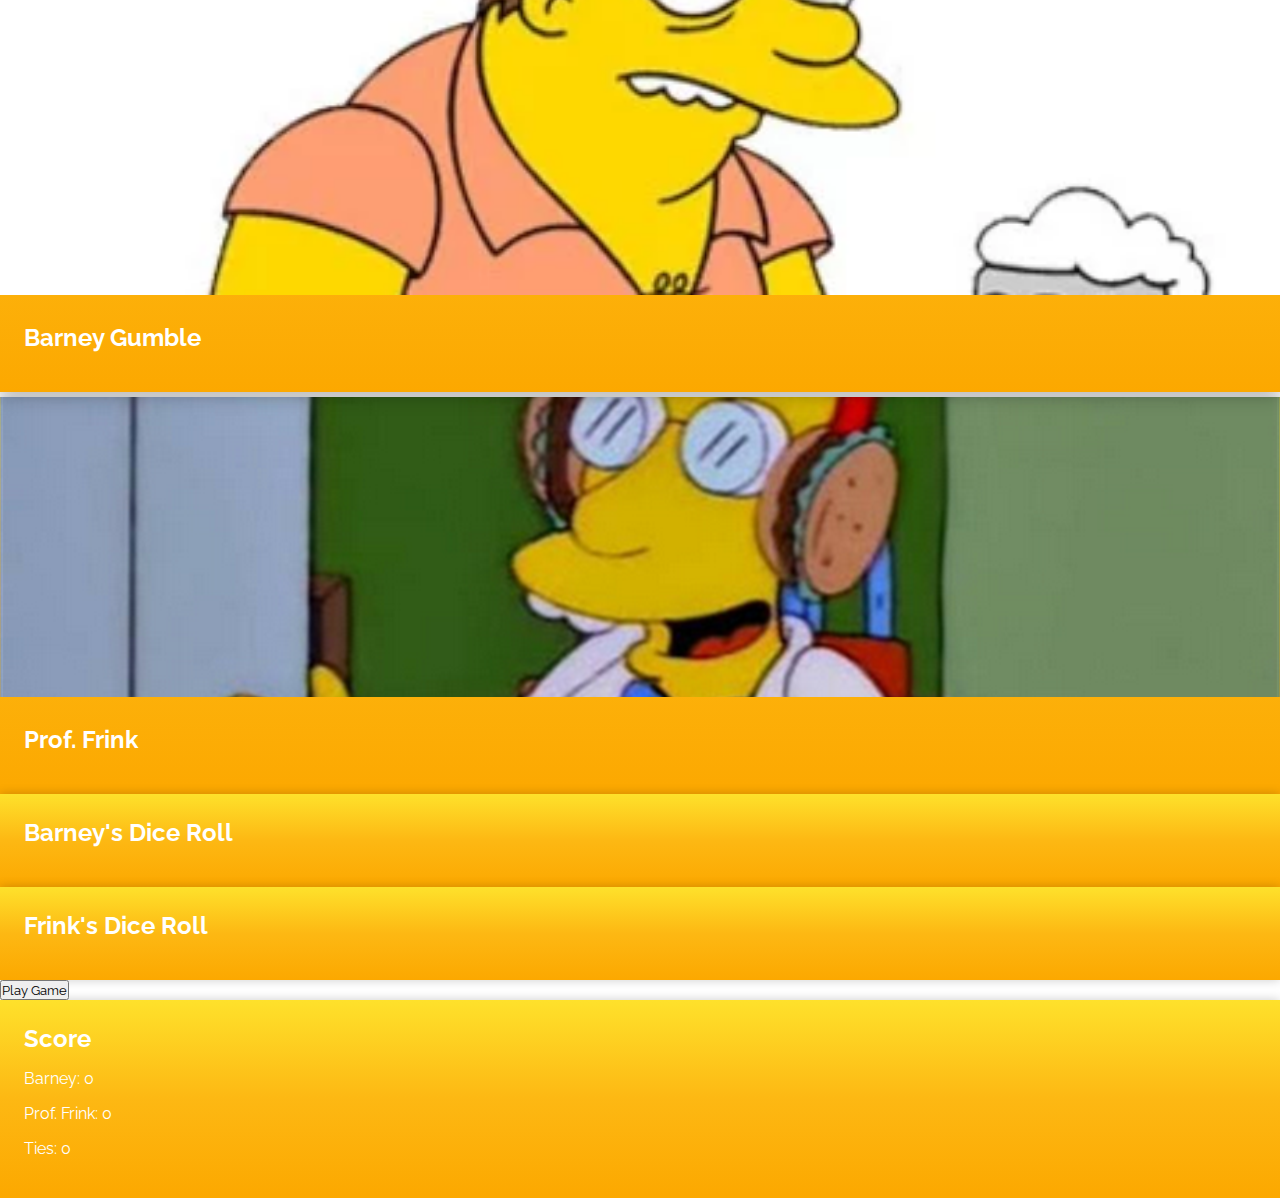
<file: Dice_Exercise/index.html>
<!DOCTYPE html>
<html lang="en">
    <head>
        <meta charset="UTF-8">
        <meta http-equiv="X-UA-Compatible" content="IE=edge">
        <meta name="viewport" content="width=device-width, initial-scale=1.0">

        <!-- ! FONTAWESOME -->

        <link rel="icon" href="ico/favicon.ico" type="image/x-icon">
        <link rel='stylesheet' href='https://cdnjs.cloudflare.com/ajax/libs/font-awesome/6.2.0/css/all.min.css' integrity='sha512-xh6O/CkQoPOWDdYTDqeRdPCVd1SpvCA9XXcUnZS2FmJNp1coAFzvtCN9BmamE+4aHK8yyUHUSCcJHgXloTyT2A==' crossorigin='anonymous'/>

        <!-- ! FONTS -->
       
        <link rel="preconnect" href="https://fonts.googleapis.com">
        <link rel="preconnect" href="https://fonts.gstatic.com" crossorigin>
        <link href="https://fonts.googleapis.com/css2?family=Raleway:ital,wght@0,100;0,200;0,300;0,400;0,500;0,600;0,700;0,800;0,900;1,100;1,200;1,300;1,400;1,500;1,600;1,700;1,800;1,900&display=swap" rel="stylesheet">

        <!-- ! CSS -->

        <link rel="stylesheet" href="./css/reset.css">
        <link rel="stylesheet" href="./css/general.css">
        <link href="https://cdn.jsdelivr.net/npm/bootstrap@5.3.0/dist/css/bootstrap.min.css" rel="stylesheet" integrity="sha384-9ndCyUaIbzAi2FUVXJi0CjmCapSmO7SnpJef0486qhLnuZ2cdeRhO02iuK6FUUVM" crossorigin="anonymous">
        <link rel="stylesheet" href="./css/style.css">

        <title>Dadi</title>
        
    </head>

    <body>
        
      <!-- ! Main Start -->
      <main>

        <div class="container mt-5">

          <div class="row">

            <div class="col-md-6 mb-4">

              <div class="card">

                <img src="./img/barney_gumble.jpg" class="card-img-top img-fluid" alt="Barney">
                <div class="card-body">
                  <h5 class="card-title">Barney Gumble</h5> 
                </div>

              </div>

            </div>

            <div class="col-md-6 mb-4">

              <div class="card">

                <img src="./img/professor_frink.jpg" class="card-img-top img-fluid" alt="Prof. Frink">
                <div class="card-body">
                  <h5 class="card-title">Prof. Frink</h5>
                </div>

              </div>

            </div>

          </div>

          <div class="row">

            <div class="col-md-6 mb-4">

              <div class="card">

                <div class="card-body">
                  <h5 class="card-title">Barney's Dice Roll</h5>
                  <p class="card-text" id="barney-dice"></p>
                </div>

              </div>

            </div>

            <div class="col-md-6 mb-4">

              <div class="card">

                <div class="card-body">
                  <h5 class="card-title">Frink's Dice Roll</h5>
                  <p class="card-text" id="frink-dice"></p>
                </div>

              </div>

            </div>

          </div>

          <div class="row">

            <div class="col-md-12 mb-4 text-center">
              <button class="btn btn-primary" onclick="playGame()">Play Game</button>
            </div>

          </div>

          <div class="row">

            <div class="col-md-12">
              
              <div class="card">

                <div class="card-body">

                  <h5 class="card-title">Score</h5>
                  
                  <p class="card-text">Barney: <span id="barney-score">0</span></p>
                  
                  <p class="card-text">Prof. Frink: <span id="frink-score">0</span></p>
                  
                  <p class="card-text">Ties: <span id="tie-score">0</span></p>

                </div>

              </div>

            </div>
          
          </div>

      </main>

      <!-- ! Java Script -->

      <script src="https://code.jquery.com/jquery-3.5.1.slim.min.js" integrity="sha384-DfXdz2htPH0lsSSs5nCTpuj/zy4C+OGpamoFVy38MVBnE+IbbVYUew+OrCXaRkfj" crossorigin="anonymous"></script>

      <script type="text/javascript" src="./js/script.js"></script>

    </body>

</html>
</file>
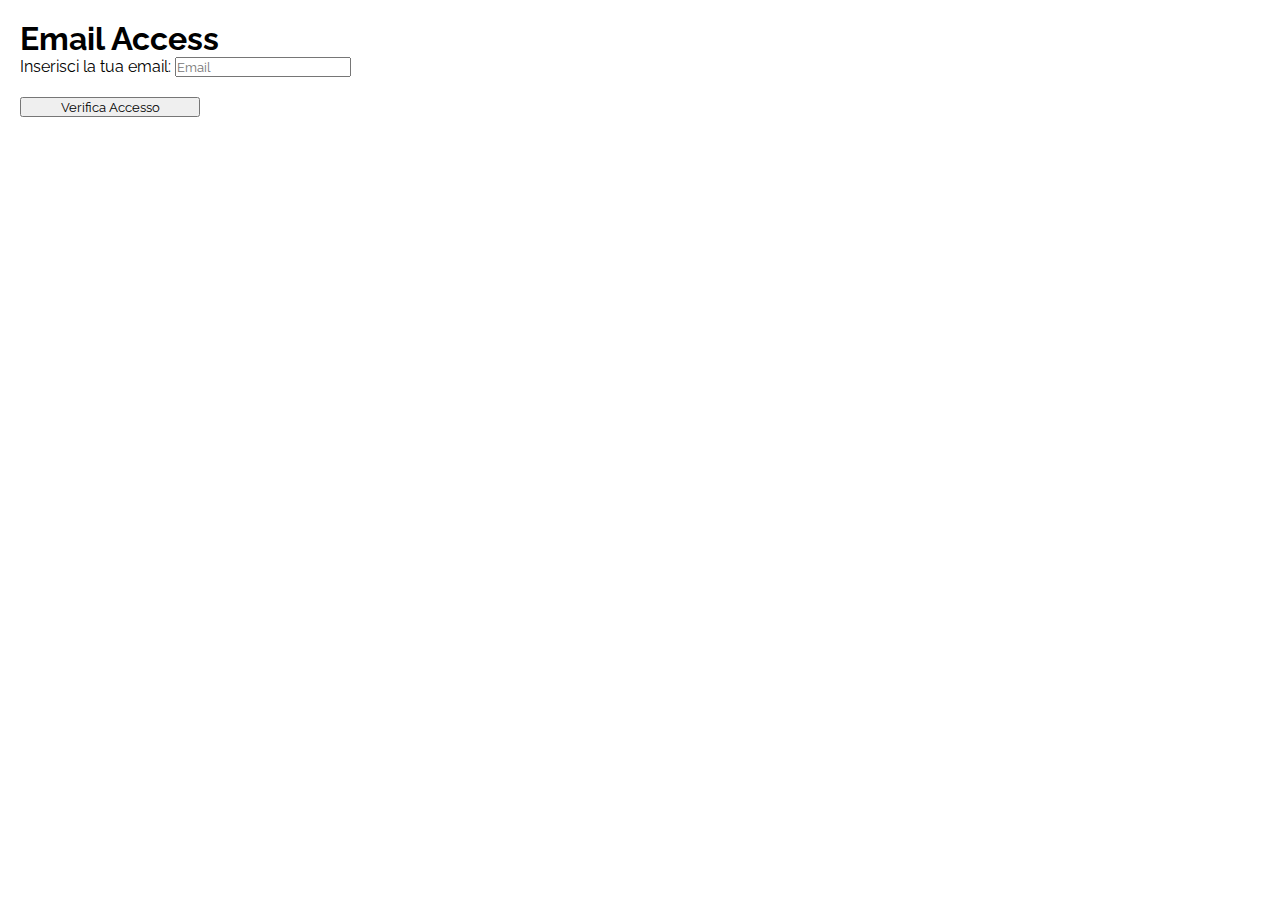
<file: Mail_Exercise/index.html>
<!DOCTYPE html>
<html lang="en">
    <head>
        <meta charset="UTF-8">
        <meta http-equiv="X-UA-Compatible" content="IE=edge">
        <meta name="viewport" content="width=device-width, initial-scale=1.0">

        <!-- ! FONTAWESOME -->

        <link rel="icon" href="ico/favicon.ico" type="image/x-icon">
        <link rel='stylesheet' href='https://cdnjs.cloudflare.com/ajax/libs/font-awesome/6.2.0/css/all.min.css' integrity='sha512-xh6O/CkQoPOWDdYTDqeRdPCVd1SpvCA9XXcUnZS2FmJNp1coAFzvtCN9BmamE+4aHK8yyUHUSCcJHgXloTyT2A==' crossorigin='anonymous'/>

        <!-- ! FONTS -->
        
        <link rel="preconnect" href="https://fonts.googleapis.com">
        <link rel="preconnect" href="https://fonts.gstatic.com" crossorigin>
        <link href="https://fonts.googleapis.com/css2?family=Raleway:ital,wght@0,100;0,200;0,300;0,400;0,500;0,600;0,700;0,800;0,900;1,100;1,200;1,300;1,400;1,500;1,600;1,700;1,800;1,900&display=swap" rel="stylesheet">

        <!-- ! CSS -->

        <link rel="stylesheet" href="./css/reset.css">
        <link rel="stylesheet" href="./css/general.css">
        <link href="https://cdn.jsdelivr.net/npm/bootstrap@5.3.0/dist/css/bootstrap.min.css" rel="stylesheet" integrity="sha384-9ndCyUaIbzAi2FUVXJi0CjmCapSmO7SnpJef0486qhLnuZ2cdeRhO02iuK6FUUVM" crossorigin="anonymous">
        <link rel="stylesheet" href="./css/style.css">

        <title>Mail</title>
        
    </head>

    <body>
        
        <!-- ! Main Start -->
        <main>

            <div class="container">

                <h1 class="text-center">Email Access</h1>

                <form>
                  <div class="form-group">
                    <label for="userMail">Inserisci la tua email:</label>
                    <input type="email" class="form-control" id="userMail" placeholder="Email">
                  </div>
                  <button type="button" class="btn btn-primary" onclick="checkEmail()">Verifica Accesso</button>
                </form>

                <div id="result" class="mt-3"></div>

            </div>

        </main>

        <!-- ! Java Script -->
        <script type="text/javascript" src="./js/script.js"></script>

    </body>

</html>
</file>
<file: Dice_Exercise/css/general.css>
/* 
    GENERAL
*/

/* 
    VARIABLES
*/

:root {
    /* Color Palette */
    
    --light_color:#FFFFFF ;
    --dark_color: #0A0A0A ;
    --hover_color: #0062cc;
    --bg_card_1: #FEE12B;
    --bg_card_2: #FDB813;
    --bg_card_3: #FCA800;
}
</file>
<file: Dice_Exercise/css/style.css>
/* 
    MAIN
*/
.card-img-top {width: 100%;object-fit: cover; max-height: 18.75rem;}

.card {background: linear-gradient(to bottom, var(--bg_card_1), var(--bg_card_2), var(--bg_card_3));border: none;box-shadow: 0px 0px 10px rgba(0, 0, 0, 0.2);transition: all 0.3s ease-in-out;}
  
.card:hover {transform: translateY(-5px);box-shadow: 0px 0px 20px rgba(0, 0, 0, 0.4);}
  
.card-body {padding: 1.5rem;}
  
.card-title {font-size: 1.5rem;font-weight: bold;margin-bottom: 1rem; color: var(--light_color);}
  
.card-text {font-size: 1rem;margin-bottom: 1rem; color: var(--light_color);}
 
.btn-play {color: var(--light_color);border: none;border-radius: 5px;padding: 0.5rem 1rem;font-size: 1rem;font-weight: bold;transition: all 0.3s ease-in-out;}

.btn-play:hover {background-color: var(--hover_color);cursor: pointer;}

.dice-result {font-size: 24px;font-weight: bold;color: var(--bg_card_3);}
</file>
<file: Mail_Exercise/css/general.css>
/* 
    GENERAL
*/

/* 
    VARIABLES
*/

:root {
    /* Color Palette */
    
    --light_color:#FFFFFF ;
    --dark_color: #0A0A0A ;

}

body {padding: 1.25rem;}
</file>
<file: Mail_Exercise/css/style.css>
/* 
    MAIN
*/

.container {max-width: 37.5rem;}

.form-group {margin-bottom: 1.25rem;}

.btn {width: 30%;}
</file>
